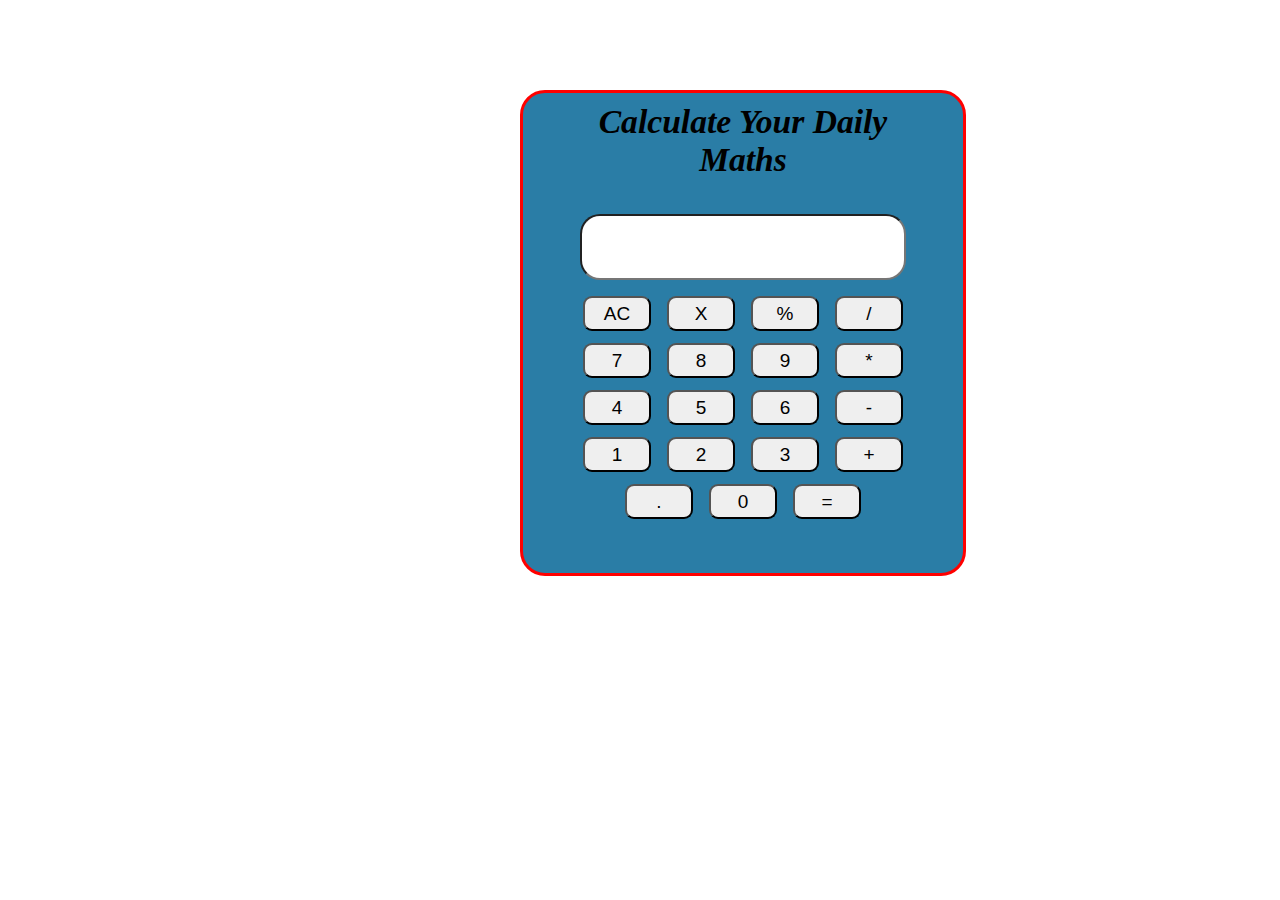
<file: calculator.html>
<!DOCTYPE html>
<html lang="en">

<head>
    <meta charset="UTF-8">
    <meta name="viewport" content="width=device-width, initial-scale=1.0">
    <title>MY CALC</title>
    <link rel="stylesheet" href="calc.css">
</head>

<body>
    <div class="whole">
        <h2>Calculate Your Daily Maths </h2>
        <div class="box">
            <div class="search">
                <input type="text" id="numbers" >
            </div>
            <div class="butto">
                <div class="first">
                    <button class="btn"onclick="clearDisplay()">AC</button>
                    <button class="btn"onclick="clearDisplay()">X</button>
                    <button class="btn"onclick="addToDisplay('%')">%</button>
                    <button class="btn"onclick="addToDisplay('/')">/</button>
                </div>
                <div class="first">
                    <button class="btn"onclick="addToDisplay('7')">7</button>
                    <button class="btn"onclick="addToDisplay('8')">8</button>
                    <button class="btn"onclick="addToDisplay('9')">9</button>
                    <button class="btn"onclick="addToDisplay('*')">*</button>
                </div>

                <div class="second">
                    <button class="btn"onclick="addToDisplay('4')">4</button>
                    <button class="btn"onclick="addToDisplay('5')">5</button>
                    <button class="btn"onclick="addToDisplay('6')">6</button>
                    <button class="btn"onclick="addToDisplay('-')">-</button>
                </div>

                <div class="third">
                    <button class="btn"onclick="addToDisplay('1')">1</button>
                    <button class="btn"onclick="addToDisplay('2')">2</button>
                    <button class="btn"onclick="addToDisplay('3')">3</button>
                    <button class="btn"onclick="addToDisplay('+')">+</button>
                </div>

                <div class="forth">
                    <button class="btn"onclick="addToDisplay('.')">.</button>
                    <button class="btn"onclick="addToDisplay('0')">0</button>
                    <button class="btn"onclick="calculate()">=</button>

                </div>
            </div>
        </div>
    </div>
    <script src="calc.js">
    </script>
</body>

</html>
</file>
<file: calc.css>
*{
    margin: 0;
    padding: 0;
    text-align: center;
}
div.whole{
    height: 450px;
    width: 400px;
    margin: 90px 520px;
    padding: 30px 20px;
    padding-top: 0;
    border: 3px solid red;
    border-radius: 25px;
    /* background: url("../Image/calculator.jpg") no-repeat center center fixed; */
    background-color: rgb(42, 125, 166);
}
h2{
    margin: 20px 5px;
    margin-top: 5px;
    padding: 5px;
    font-size: 2.1rem;
    font-family: serif;
    font-style: italic;

}

.search input{
    width: 300px;
    height: 40px;
    margin: 10px;
    padding: 11px;
    font-size: 2.3rem;
    font-family: fantasy;
    border-radius: 20px;
    color: black;
    text-align: left;
}
button.btn{
    margin: 6px;
    padding: 4px;
    /* background: transparent; */
    /* color:rgb(255, 255, 255); */
    width: 68px;
    height: 35px;
    border-radius: 9px;
    font-size: 19px;
    opacity: 1;
    z-index:.5;
}
</file>
